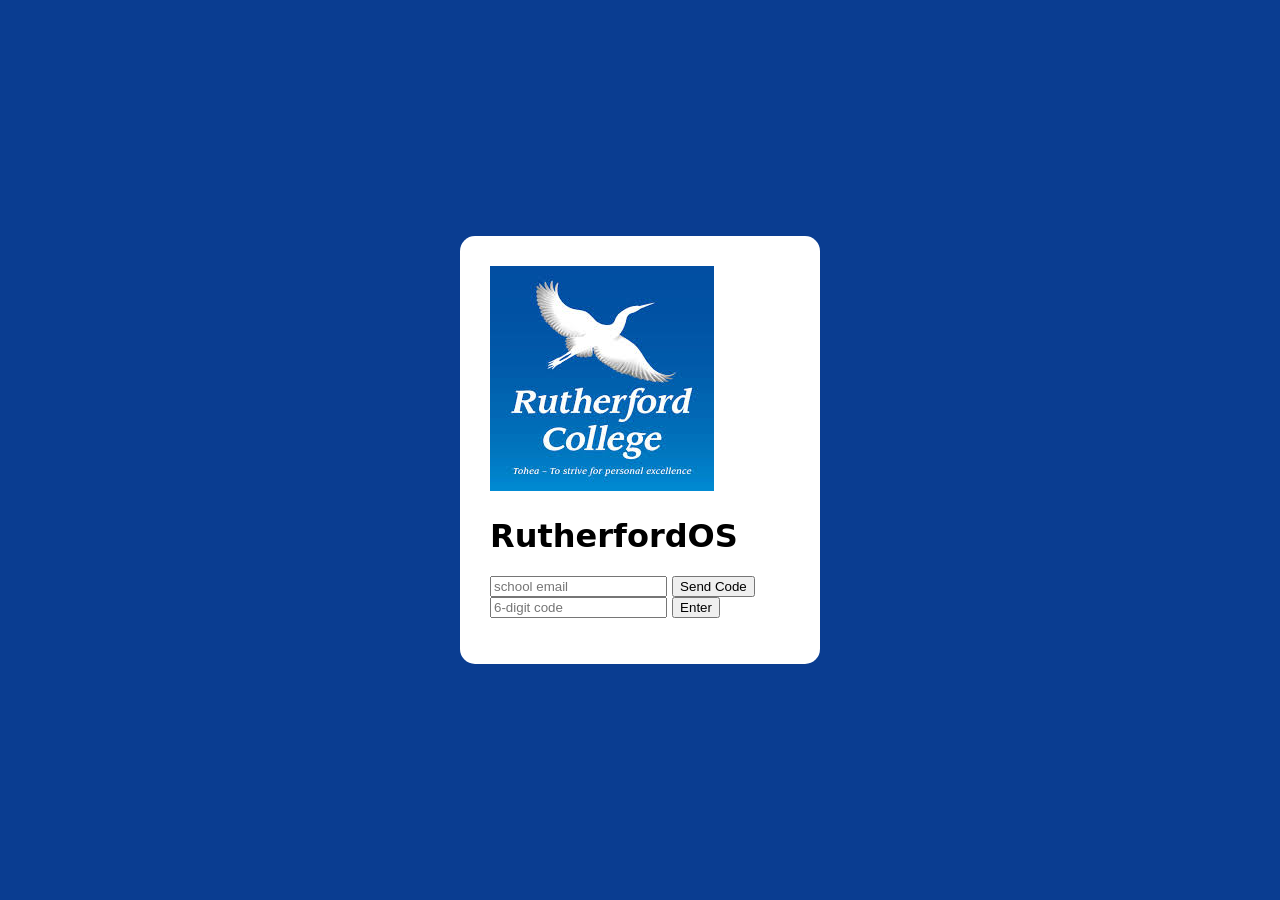
<file: index.html>
<!DOCTYPE html>
<html>
<head>
  <title>RutherfordOS Login</title>
  <link rel="stylesheet" href="style.css">
</head>

<body class="login">

<div class="loginBox">
  <img src="icon.png" class="icon">

  <h1>RutherfordOS</h1>

  <input id="email" placeholder="school email">

  <button onclick="sendCode()">Send Code</button>

  <input id="code" placeholder="6-digit code">

  <button onclick="login()">Enter</button>

  <p id="msg"></p>
</div>

<script src="app.js"></script>
</body>
</html>
</file>
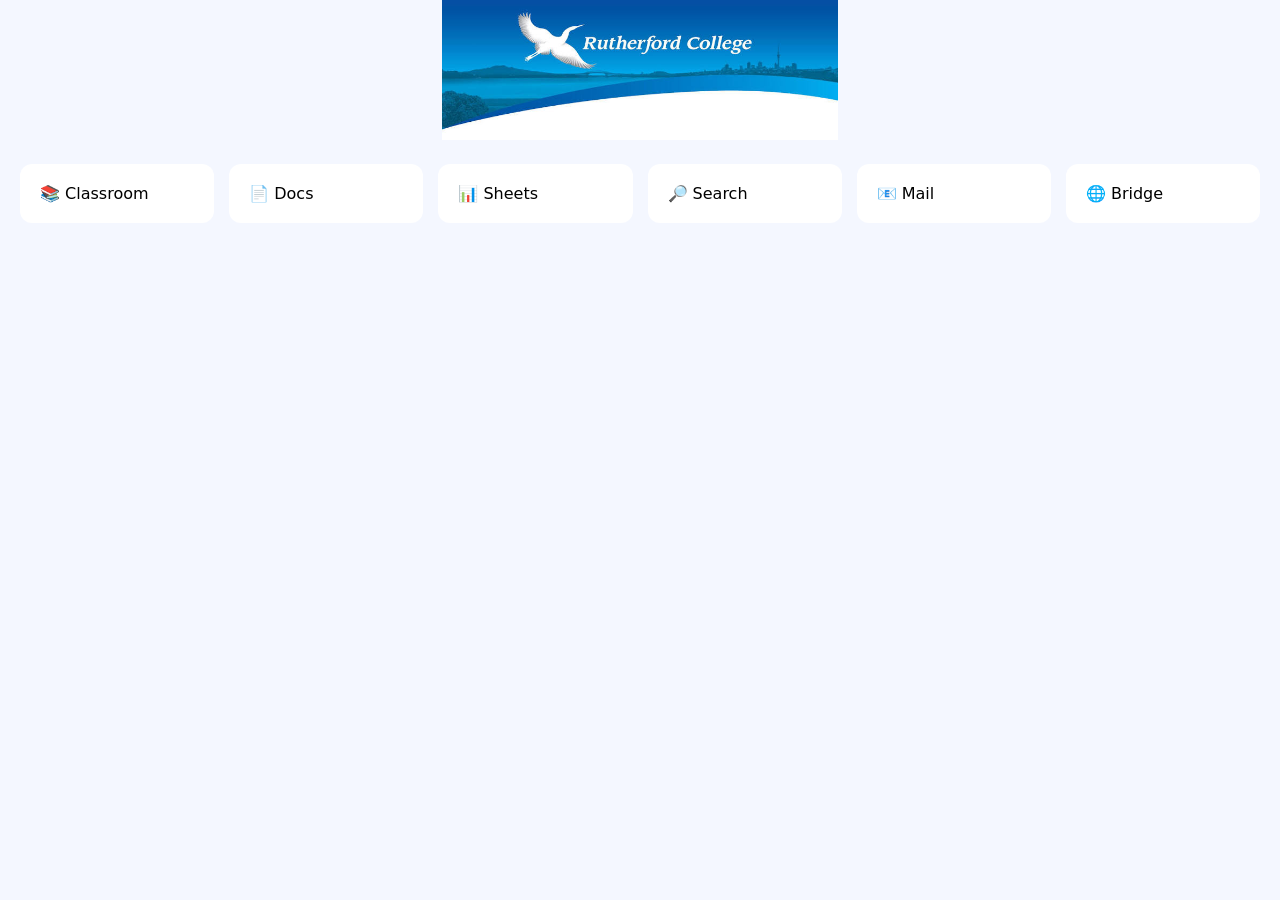
<file: app.html>
<!DOCTYPE html>
<html>
<head>
  <title>RutherfordOS</title>
  <link rel="stylesheet" href="style.css">
</head>

<body>

<header>
  <img src="banner.jpg" class="banner">
</header>

<div class="grid">

  <div class="app" onclick="openApp('classroom')">📚 Classroom</div>
  <div class="app" onclick="openApp('docs')">📄 Docs</div>
  <div class="app" onclick="openApp('sheets')">📊 Sheets</div>
  <div class="app" onclick="openApp('search')">🔎 Search</div>
  <div class="app" onclick="openApp('mail')">📧 Mail</div>
  <div class="app" onclick="openApp('bridge')">🌐 Bridge</div>

</div>

<!-- WINDOWS -->

<div id="classroom" class="window"></div>
<div id="docs" class="window"></div>
<div id="sheets" class="window"></div>
<div id="search" class="window">
  <iframe src="https://www.google.com/webhp?igu=1"></iframe>
</div>
<div id="mail" class="window">
  <iframe src="https://outlook.live.com"></iframe>
</div>
<div id="bridge" class="window"></div>

<script src="app.js"></script>

</body>
</html>
</file>
<file: style.css>
body {
  margin: 0;
  font-family: system-ui;
  background: #f4f7ff;
}

/* LOGIN */
.login {
  display: flex;
  justify-content: center;
  align-items: center;
  height: 100vh;
  background: #0a3d91;
}

.loginBox {
  background: white;
  padding: 30px;
  border-radius: 15px;
  width: 300px;
}

/* HEADER */
.banner {
  width: 100%;
  height: 140px;
  object-fit: contain;
}

/* GRID */
.grid {
  display: grid;
  grid-template-columns: repeat(auto-fit, minmax(160px, 1fr));
  padding: 20px;
  gap: 15px;
}

.app {
  background: white;
  padding: 20px;
  border-radius: 12px;
  cursor: pointer;
  transition: 0.2s;
}

.app:hover {
  transform: translateY(-5px);
}

/* WINDOWS */
.window {
  display: none;
  position: absolute;
  top: 120px;
  left: 100px;
  width: 500px;
  height: 400px;
  background: white;
  border-radius: 12px;
}

iframe {
  width: 100%;
  height: 100%;
  border: none;
}
</file>
